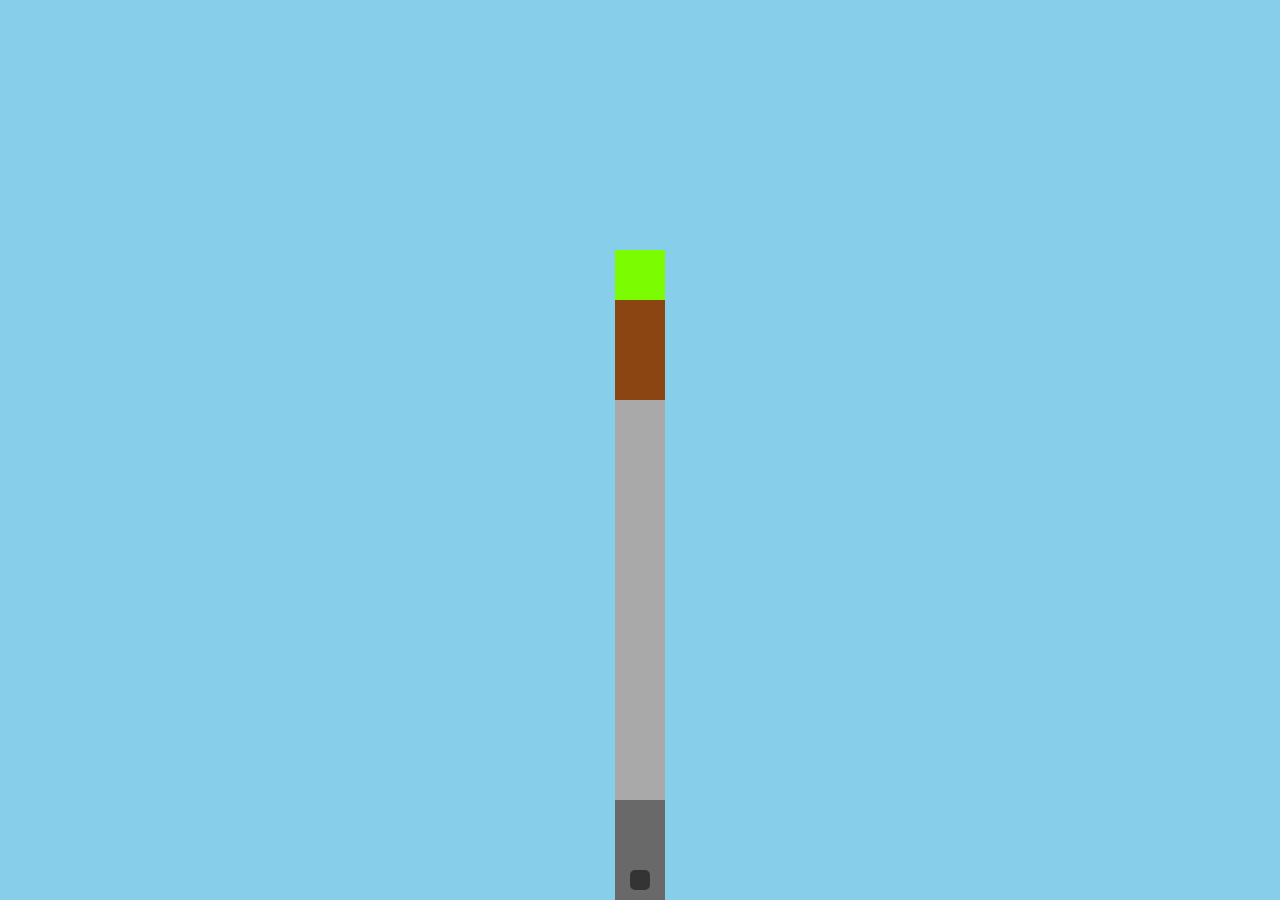
<file: 2D-Minecraft/index.html>
<!DOCTYPE html>
<html lang="en">
<head>
    <meta charset="UTF-8">
    <meta name="viewport" content="width=device-width, initial-scale=1.0">
    <title>2D Minecraft</title>
    <style>
        body { margin: 0; overflow: hidden; }
        canvas { display: block; background: #87ceeb; }
        .inventory {
            position: fixed;
            bottom: 10px;
            left: 50%;
            transform: translateX(-50%);
            background: rgba(0, 0, 0, 0.5);
            padding: 10px;
            border-radius: 5px;
            display: flex;
            gap: 10px;
        }
        .inventory div {
            width: 50px;
            height: 50px;
            background: rgba(255, 255, 255, 0.5);
            border: 1px solid #000;
            display: flex;
            align-items: center;
            justify-content: center;
            font-size: 18px;
            color: #000;
        }
    </style>
</head>
<body>
    <canvas id="gameCanvas"></canvas>
    <div class="inventory" id="inventory"></div>
    <script src="script.js"></script>
</body>
</html>
</file>
